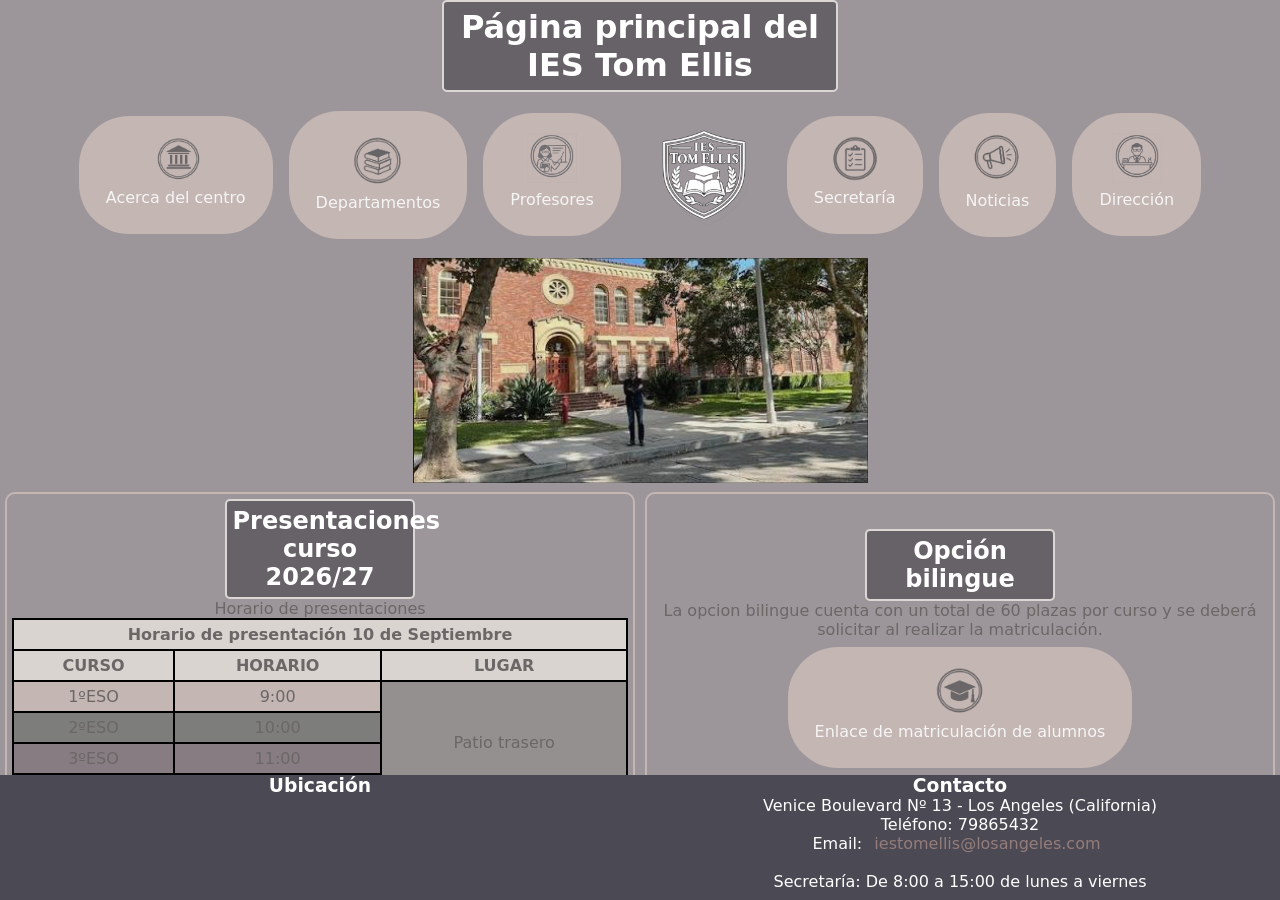
<file: entradaBlog3/index.html>
<!DOCTYPE html>
<html lang="en">

<head>
  <meta charset="UTF-8">
  <meta name="viewport" content="width=device-width, initial-scale=1.0">
  <title>IES Tom Ellis</title>
  <link rel="shortcut icon" href="images/icon.png" type="image/x-icon">
  <link rel="stylesheet" href="css/index.css">
  <link rel="stylesheet" href="css/footer.css">
  <link rel="stylesheet" href="css/global.css">
</head>

<body>
  <header>
    <div>
      <h1>Página principal del IES Tom Ellis</h1>
    </div>
    <nav>
      <div class="navs">
        <img src="images/acercaDelCentro.png" width="50px" alt="Icono de acerca del centro">
        <a href="acercaDelCentro.html" target="_blank" rel="noopener noreferrer">Acerca del centro</a>
      </div>
      <div class="navs">
        <img src="images/departamentos.png" width="50px" alt="Icono de departamentos">
        <a href="departamentos.html" target="_blank" rel="noopener noreferrer">Departamentos</a>
      </div>
      <div class="navs">
        <img src="images/profesores.png" width="50px" alt="Icono de profesores">
        <a href="profesores.html" target="_blank" rel="noopener noreferrer">Profesores</a>
      </div>
      <img src="images/icon.png" width="150px" alt="Icono del instituto">
      <div class="navs">
        <img src="images/secretaria.png" width="50px" alt="Icono de secretaria">
        <a href="secretaria.html" target="_blank" rel="noopener noreferrer">Secretaría</a>
      </div>
      <div class="navs">
        <img src="images/noticias.png" width="50px" alt="Icono de acerca de noticias">
        <a href="noticias.html" target="_blank" rel="noopener noreferrer">Noticias</a>
      </div>
      <div class="navs">
        <img src="images/direccion.png" width="50px" alt="Icono de direccion">
        <a href="direccion.html" target="_blank" rel="noopener noreferrer">Dirección</a>
      </div>
    </nav>
  </header>
  <main>
    <img src="images/highSchool.png" alt="Imagen de la puerta del instituto">
    <!-- <h2>Recientes:</h2> -->
    <div id="articles">
      <article>
        <h2>Presentaciones curso 2026/27</h2>
        <table>
          <caption>Horario de presentaciones</caption>
          <tr>
            <th colspan="3">Horario de presentación 10 de Septiembre</th>
          </tr>
          <tr>
            <th>CURSO</th>
            <th>HORARIO</th>
            <th>LUGAR</th>
          </tr>
          <tr>
            <td>1ºESO</td>
            <td>9:00</td>
            <td rowspan="4">Patio trasero</td>
          </tr>
          <tr>
            <td>2ºESO</td>
            <td>10:00</td>
          </tr>
          <tr>
            <td>3ºESO</td>
            <td>11:00</td>
          </tr>
          <tr>
            <td>4ºESO</td>
            <td>12:00</td>
          </tr>
        </table>
      </article>
      <article id="matriculacion">
        <h2>Opción bilingue</h2>
        <p>La opcion bilingue cuenta con un total de 60 plazas por curso y se deberá solicitar al realizar la
          matriculación.</p>
        <div class="navs">
          <img src="images/matriculacion.png" width="50px" alt="Icono de matriculación">
          <a href="matriculacion.html" target="_blank" rel="noopener noreferrer">Enlace de matriculación de alumnos</a>
        </div>
      </article>
    </div>
  </main>
  <footer>
    <div>
      <h3>Ubicación</h3>
      <iframe
        src="https://www.google.com/maps/embed?pb=!1m14!1m8!1m3!1d3308.140732836932!2d-118.46250326783323!3d33.988918765974326!3m2!1i1024!2i768!4f13.1!3m3!1m2!1s0x80c2ba958db49f7b%3A0x4893933c9c80469f!2sVenice%20Blvd.%20%26%20Abbot%20Kinney%20Blvd%2C%20Los%20Angeles%2C%20CA%2090291%2C%20EE.%20UU.!5e0!3m2!1ses!2ses!4v1793608085804!5m2!1ses!2ses"
        width="200" height="100" style="border:0;" allowfullscreen="" loading="lazy"
        referrerpolicy="strict-origin-when-cross-origin"></iframe>
    </div>
    <div>
      <h3>Contacto</h3>
      <ul>
        <li>Venice Boulevard Nº 13 - Los Angeles (California)</li>
        <li>Teléfono: 79865432</li>
        <li>Email: <a href="mailto:iestomellis@losangeles.com">iestomellis@losangeles.com</a></li>
        <br>
        <li>Secretaría: De 8:00 a 15:00 de lunes a viernes</li>
      </ul>
    </div>
  </footer>
</body>

</html>
</file>
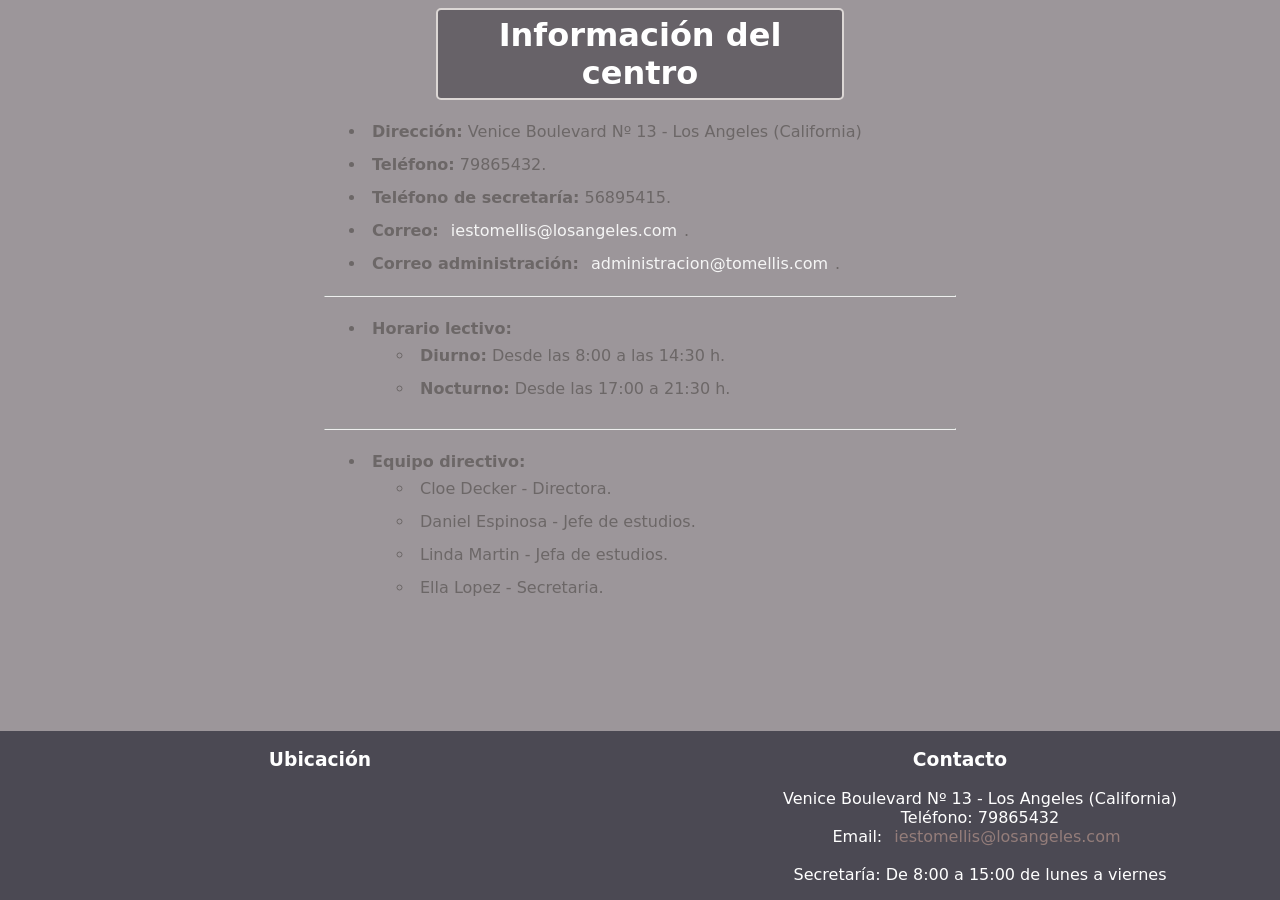
<file: entradaBlog3/acercaDelCentro.html>
<!DOCTYPE html>
<html lang="en">

<head>
  <meta charset="UTF-8">
  <meta name="viewport" content="width=device-width, initial-scale=1.0">
  <title>IES Tom Ellis - Acerca del centro</title>
  <link rel="shortcut icon" href="images/icon.png" type="image/x-icon">
  <link rel="stylesheet" href="css/acercaDelCentro.css">
  <link rel="stylesheet" href="css/global.css">
  <link rel="stylesheet" href="css/footer.css">
</head>

<body>
  <header>
    <h1>Información del centro</h1>
  </header>
  <main>
    <div id="mainDiv">
      <ul>
        <li><b>Dirección:</b> Venice Boulevard Nº 13 - Los Angeles (California)</li>
        <li><b>Teléfono:</b> 79865432.</li>
        <li><b>Teléfono de secretaría:</b> 56895415.</li>
        <li><b>Correo:</b> <a href="mailto:iestomellis@losangeles.com">iestomellis@losangeles.com</a>.</li>
        <li><b>Correo administración:</b> <a href="mailto:administracion@tomellis.com">administracion@tomellis.com</a>.
        </li>
      </ul>
      <hr>
      <ul>
        <li>
          <b>Horario lectivo:</b>
          <ul>
            <li><b>Diurno:</b> Desde las 8:00 a las 14:30 h.</li>
            <li><b>Nocturno:</b> Desde las 17:00 a 21:30 h.</li>
          </ul>
        </li>
      </ul>
      <hr>
      <ul>
        <li>
          <b>Equipo directivo:</b>
          <ul>
            <li>Cloe Decker - Directora.</li>
            <li>Daniel Espinosa - Jefe de estudios.</li>
            <li>Linda Martin - Jefa de estudios.</li>
            <li>Ella Lopez - Secretaria.</li>
          </ul>
        </li>
      </ul>
    </div>
  </main>
  <footer>
    <div>
      <h3>Ubicación</h3>
      <iframe
        src="https://www.google.com/maps/embed?pb=!1m14!1m8!1m3!1d3308.140732836932!2d-118.46250326783323!3d33.988918765974326!3m2!1i1024!2i768!4f13.1!3m3!1m2!1s0x80c2ba958db49f7b%3A0x4893933c9c80469f!2sVenice%20Blvd.%20%26%20Abbot%20Kinney%20Blvd%2C%20Los%20Angeles%2C%20CA%2090291%2C%20EE.%20UU.!5e0!3m2!1ses!2ses!4v1793608085804!5m2!1ses!2ses"
        width="200" height="100" style="border:0;" allowfullscreen="" loading="lazy"
        referrerpolicy="strict-origin-when-cross-origin"></iframe>
    </div>
    <div>
      <h3>Contacto</h3>
      <ul>
        <li>Venice Boulevard Nº 13 - Los Angeles (California)</li>
        <li>Teléfono: 79865432</li>
        <li>Email: <a href="mailto:iestomellis@losangeles.com">iestomellis@losangeles.com</a></li>
        <br>
        <li>Secretaría: De 8:00 a 15:00 de lunes a viernes</li>
      </ul>
    </div>
  </footer>
</body>

</html>
</file>
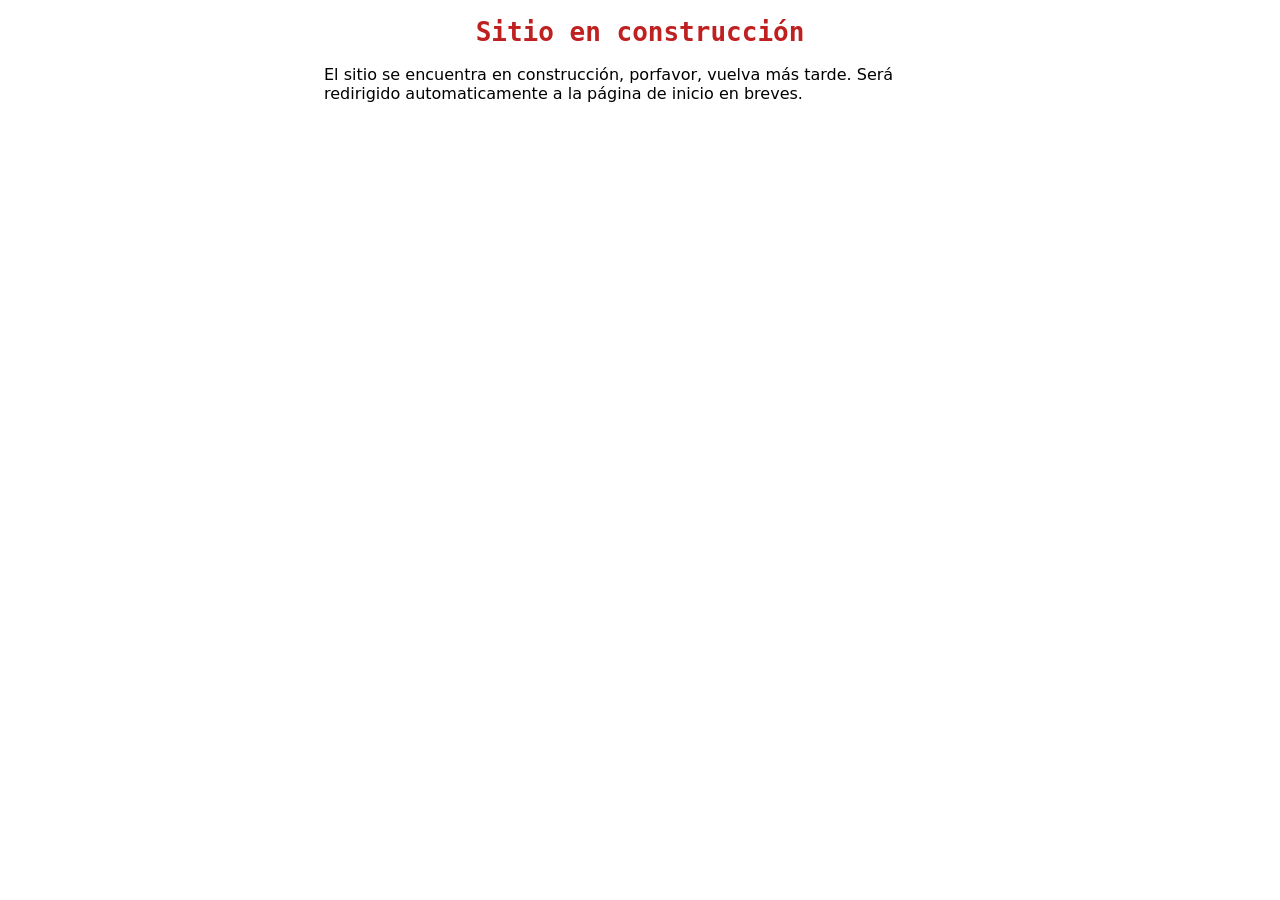
<file: entradaBlog3/construccion.html>
<!DOCTYPE html>
<html lang="en">

<head>
  <meta charset="UTF-8">
  <meta name="viewport" content="width=device-width, initial-scale=1.0">
  <title>IES Tom Ellis - Sitio en construcción</title>
  <link rel="shortcut icon" href="images/icon.png" type="image/x-icon">
  <link rel="stylesheet" href="css/construccion.css">
  <meta http-equiv="refresh" content="5; url=index.html">
</head>

<body>
  <main>
    <h1>Sitio en construcción</h1>
    <p>El sitio se encuentra en construcción, porfavor, vuelva más tarde. Será redirigido automaticamente a la página de
      inicio en breves.</p>
  </main>
</body>

</html>
</file>
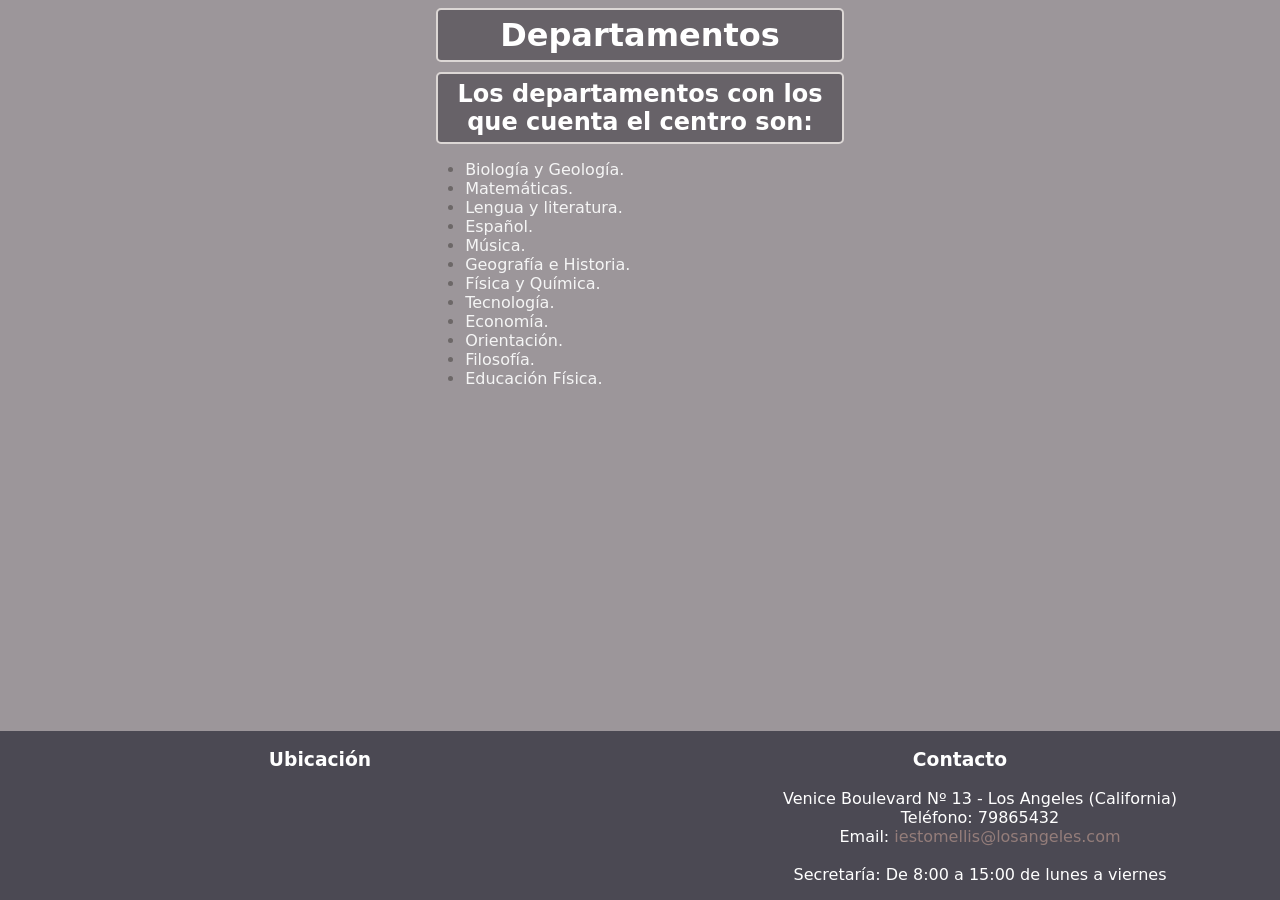
<file: entradaBlog3/departamentos.html>
<!DOCTYPE html>
<html lang="en">

<head>
  <meta charset="UTF-8">
  <meta name="viewport" content="width=device-width, initial-scale=1.0">
  <title>IES Tom Ellis - Departamentos</title>
  <link rel="shortcut icon" href="images/icon.png" type="image/x-icon">
  <link rel="stylesheet" href="css/departamentos.css">
  <link rel="stylesheet" href="css/footer.css">
  <link rel="stylesheet" href="css/global.css">
</head>

<body>
  <header>
    <h1>Departamentos</h1>
    <h2>Los departamentos con los que cuenta el centro son:</h2>
  </header>
  <main>
    <div>
      <ul>
        <li><a href="construccion.html" target="_blank" rel="noopener noreferrer">Biología y Geología.</a></li>
        <li><a href="construccion.html" target="_blank" rel="noopener noreferrer">Matemáticas.</a></li>
        <li><a href="construccion.html" target="_blank" rel="noopener noreferrer">Lengua y literatura.</a></li>
        <li><a href="construccion.html" target="_blank" rel="noopener noreferrer">Español.</a></li>
        <li><a href="construccion.html" target="_blank" rel="noopener noreferrer">Música.</a></li>
        <li><a href="construccion.html" target="_blank" rel="noopener noreferrer">Geografía e Historia.</a></li>
        <li><a href="construccion.html" target="_blank" rel="noopener noreferrer">Física y Química.</a></li>
        <li><a href="construccion.html" target="_blank" rel="noopener noreferrer">Tecnología.</a></li>
        <li><a href="construccion.html" target="_blank" rel="noopener noreferrer">Economía.</a></li>
        <li><a href="construccion.html" target="_blank" rel="noopener noreferrer">Orientación.</a></li>
        <li><a href="construccion.html" target="_blank" rel="noopener noreferrer">Filosofía.</a></li>
        <li><a href="construccion.html" target="_blank" rel="noopener noreferrer">Educación Física.</a></li>
      </ul>
    </div>
  </main>
  <footer>
    <div>
      <h3>Ubicación</h3>
      <iframe
        src="https://www.google.com/maps/embed?pb=!1m14!1m8!1m3!1d3308.140732836932!2d-118.46250326783323!3d33.988918765974326!3m2!1i1024!2i768!4f13.1!3m3!1m2!1s0x80c2ba958db49f7b%3A0x4893933c9c80469f!2sVenice%20Blvd.%20%26%20Abbot%20Kinney%20Blvd%2C%20Los%20Angeles%2C%20CA%2090291%2C%20EE.%20UU.!5e0!3m2!1ses!2ses!4v1793608085804!5m2!1ses!2ses"
        width="200" height="100" style="border:0;" allowfullscreen="" loading="lazy"
        referrerpolicy="strict-origin-when-cross-origin"></iframe>
    </div>
    <div>
      <h3>Contacto</h3>
      <ul>
        <li>Venice Boulevard Nº 13 - Los Angeles (California)</li>
        <li>Teléfono: 79865432</li>
        <li>Email: <a href="mailto:iestomellis@losangeles.com">iestomellis@losangeles.com</a></li>
        <br>
        <li>Secretaría: De 8:00 a 15:00 de lunes a viernes</li>
      </ul>
    </div>
  </footer>
</body>

</html>
</file>
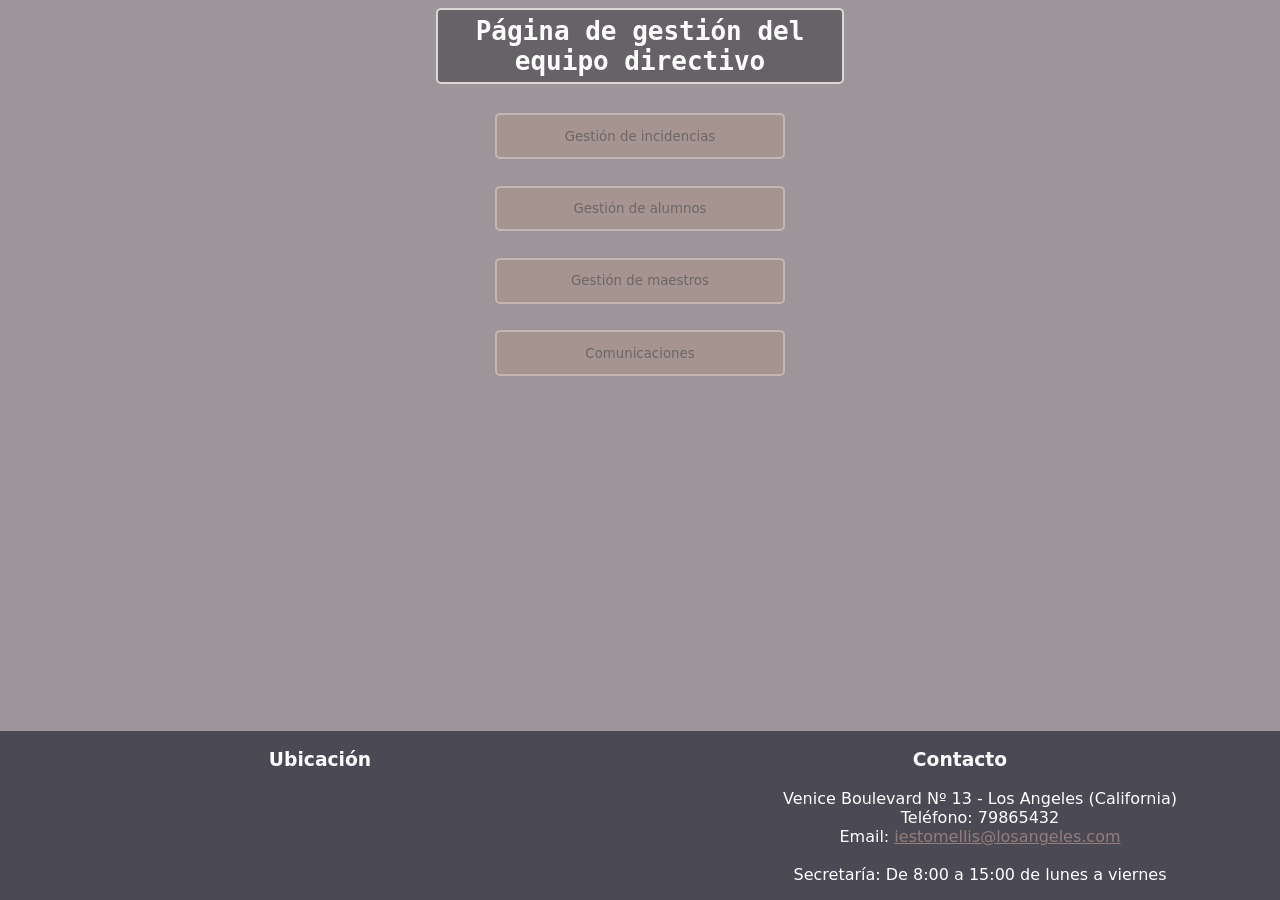
<file: entradaBlog3/direccion.html>
<!DOCTYPE html>
<html lang="en">
<head>
  <meta charset="UTF-8">
  <meta name="viewport" content="width=device-width, initial-scale=1.0">
  <title>IES Tom Ellis - Dirección</title>
  <link rel="stylesheet" href="css/direccion.css">
  <link rel="stylesheet" href="css/footer.css">
  <link rel="stylesheet" href="css/global.css">
</head>
<body>
  <header>
    <h1>Página de gestión del equipo directivo</h1>
  </header>
  <main>
    <div>
      <button>Gestión de incidencias</button>
      <button>Gestión de alumnos</button>
      <button>Gestión de maestros</button>
      <button>Comunicaciones</button>
    </div>
  </main>
  <footer>
    <div>
      <h3>Ubicación</h3>
      <iframe
        src="https://www.google.com/maps/embed?pb=!1m14!1m8!1m3!1d3308.140732836932!2d-118.46250326783323!3d33.988918765974326!3m2!1i1024!2i768!4f13.1!3m3!1m2!1s0x80c2ba958db49f7b%3A0x4893933c9c80469f!2sVenice%20Blvd.%20%26%20Abbot%20Kinney%20Blvd%2C%20Los%20Angeles%2C%20CA%2090291%2C%20EE.%20UU.!5e0!3m2!1ses!2ses!4v1793608085804!5m2!1ses!2ses"
        width="200" height="100" style="border:0;" allowfullscreen="" loading="lazy"
        referrerpolicy="strict-origin-when-cross-origin"></iframe>
    </div>
    <div>
      <h3>Contacto</h3>
      <ul>
        <li>Venice Boulevard Nº 13 - Los Angeles (California)</li>
        <li>Teléfono: 79865432</li>
        <li>Email: <a href="mailto:iestomellis@losangeles.com">iestomellis@losangeles.com</a></li>
        <br>
        <li>Secretaría: De 8:00 a 15:00 de lunes a viernes</li>
      </ul>
    </div>
  </footer>
</body>
</html>
</file>
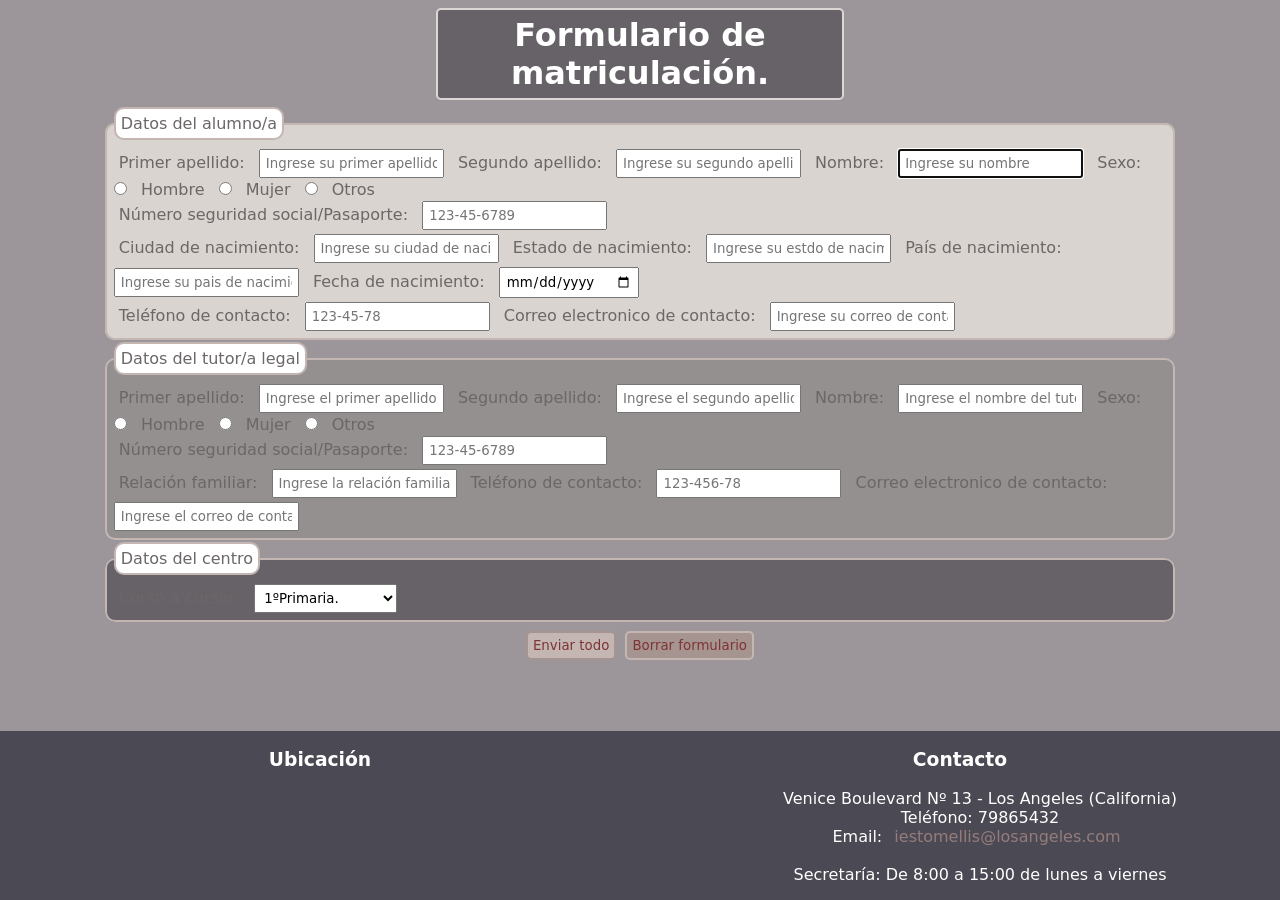
<file: entradaBlog3/matriculacion.html>
<!DOCTYPE html>
<html lang="en">

<head>
  <meta charset="UTF-8">
  <meta name="viewport" content="width=device-width, initial-scale=1.0">
  <title>IES Tom Ellis - Matriculación</title>
  <link rel="shortcut icon" href="images/icon.png" type="image/x-icon">
  <link rel="stylesheet" href="css/matriculacion.css">
  <link rel="stylesheet" href="css/footer.css">
  <link rel="stylesheet" href="css/global.css">
</head>

<body>
  <header>
    <h1>Formulario de matriculación.</h1>
  </header>
  <main>
    <form action="matriculacion.html" method="post">
      <fieldset id="datosAlumno">
        <legend>Datos del alumno/a</legend>
        <label for="primerApellido">Primer apellido:</label>
        <input type="text" name="primerApellido" maxlength="70" minlength="3" required placeholder="Ingrese su primer apellido">
        <label for="segundoApellido">Segundo apellido:</label>
        <input type="text" name="segundoApellido" maxlength="70" minlength="3" placeholder="Ingrese su segundo apellido">
        <label for="name">Nombre:</label>
        <input type="text" name="nombre" max="70" minlength="3" required autofocus placeholder="Ingrese su nombre">
        <label for="sexo">Sexo:</label>
        <input type="radio" name="sexo" required>
        <p>Hombre</p>
        <input type="radio" name="sexo" required>
        <p>Mujer</p>
        <input type="radio" name="sexo" required>
        <p>Otros</p>
        <br>
        <label for="idPasaporte">Número seguridad social/Pasaporte:</label>
        <input type="text" name="idPasaporte" placeholder="123-45-6789" pattern="\d{3}-\d{2}-\d{4}" required>
        <br>
        <label for="ciudadNacimiento">Ciudad de nacimiento:</label>
        <input type="text" name="ciudadNacimiento" maxlength="60" minlength="3" required placeholder="Ingrese su ciudad de nacimiento">
        <label for="estadoNacimiento">Estado de nacimiento:</label>
        <input type="text" maxlength="60" minlength="3" required placeholder="Ingrese su estdo de nacimiento">
        <label for="paisNacimiento">País de nacimiento:</label>
        <input type="text" maxlength="50" minlength="3" required placeholder="Ingrese su pais de nacimiento">
        <label for="fechaNacimiento">Fecha de nacimiento:</label>
        <input type="date" name="fechaNacimiento" required>
        <br>
        <label for="telefonoContacto">Teléfono de contacto:</label>
        <input type="tel" name="telefonoContacto" placeholder="123-45-78" pattern="\d{3}-\d{2}-\d{2}" required>
        <label for="correoContacto">Correo electronico de contacto:</label>
        <input type="email" name="correoContacto" minlength="3" required placeholder="Ingrese su correo de contacto">
      </fieldset>
      <fieldset id="datosTutor">
        <legend>Datos del tutor/a legal</legend>
        <label for="primerApellidoTutor">Primer apellido:</label>
        <input type="text" name="primerApellidoTutor" maxlength="70" minlength="3" required placeholder="Ingrese el primer apellido del tutor">
        <label for="segundoApellidoTutor">Segundo apellido:</label>
        <input type="text" name="segundoApellidoTutor" maxlength="70" minlength="3" placeholder="Ingrese el segundo apellido del tutor">
        <label for="nameTutor">Nombre:</label>
        <input type="text" name="nombreTutor" max="70" minlength="3" required placeholder="Ingrese el nombre del tutor">
        <label for="sexoTutor">Sexo:</label>
        <input type="radio" name="sexoTutor">
        <p>Hombre</p>
        <input type="radio" name="sexoTutor">
        <p>Mujer</p>
        <input type="radio" name="sexoTutor">
        <p>Otros</p>
        <br>
        <label for="idPasaporteTutor">Número seguridad social/Pasaporte:</label>
        <input type="text" name="idPasaporteTutor" placeholder="123-45-6789" minlength="11" maxlength="11"
          pattern="\d{3}-\d{2}-\d{4}" required>
        <br>
        <label for="relacionFamiliarTutor">Relación familiar:</label>
        <input type="text" name="relacionFamiliarTutor" maxlength="30" minlength="3" required placeholder="Ingrese la relación familiar con el tutor">
        <label for="telefonoContactoTutor">Teléfono de contacto:</label>
        <input type="tel" name="telefonoContactoTutor" placeholder="123-456-78" pattern="\d{3}-\d{2}-\d{2}" required>
        <label for="correoContactoTutor">Correo electronico de contacto:</label>
        <input type="email" name="correoContactoTutor" minlength="3" required placeholder="Ingrese el correo de contacto del tutor">
      </fieldset>
      <fieldset id="datosCentro">
        <legend>Datos del centro</legend>
        <label for="curso">Curso a cursar:</label>
        <select name="cursoACursar" required>
          <optgroup label="Educación primaria:">
            <option value="primeroPrimaria">1ºPrimaria.</option>
            <option value="segundoPrimaria">2ºPrimaria.</option>
            <option value="terceroPrimaria">3ºPrimaria.</option>
            <option value="cuartoPrimaria">4ºPrimaria.</option>
            <option value="quintoPrimaria">5ºPrimaria.</option>
            <option value="sextoPrimaria">6ºPrimaria.</option>
          </optgroup>
          <optgroup label="Educación secundaria:">
            <option value="primeroSecundaria">1ºSecundaria.</option>
            <option value="segundoSecundaria">2ºSecundaria.</option>
            <option value="terceroSecundaria">3ºSecundaria.</option>
            <option value="cuartoSecundaria">4ºSecundaria.</option>
          </optgroup>
        </select>
      </fieldset>
      <div>
        <button type="submit">Enviar todo</button>
        <button type="reset">Borrar formulario</button>
      </div>
    </form>
  </main>
  <footer>
    <div>
      <h3>Ubicación</h3>
      <iframe
        src="https://www.google.com/maps/embed?pb=!1m14!1m8!1m3!1d3308.140732836932!2d-118.46250326783323!3d33.988918765974326!3m2!1i1024!2i768!4f13.1!3m3!1m2!1s0x80c2ba958db49f7b%3A0x4893933c9c80469f!2sVenice%20Blvd.%20%26%20Abbot%20Kinney%20Blvd%2C%20Los%20Angeles%2C%20CA%2090291%2C%20EE.%20UU.!5e0!3m2!1ses!2ses!4v1793608085804!5m2!1ses!2ses"
        width="200" height="100" style="border:0;" allowfullscreen="" loading="lazy"
        referrerpolicy="strict-origin-when-cross-origin"></iframe>
    </div>
    <div>
      <h3>Contacto</h3>
      <ul>
        <li>Venice Boulevard Nº 13 - Los Angeles (California)</li>
        <li>Teléfono: 79865432</li>
        <li>Email: <a href="mailto:iestomellis@losangeles.com">iestomellis@losangeles.com</a></li>
        <br>
        <li>Secretaría: De 8:00 a 15:00 de lunes a viernes</li>
      </ul>
    </div>
  </footer>
</body>

</html>
</file>
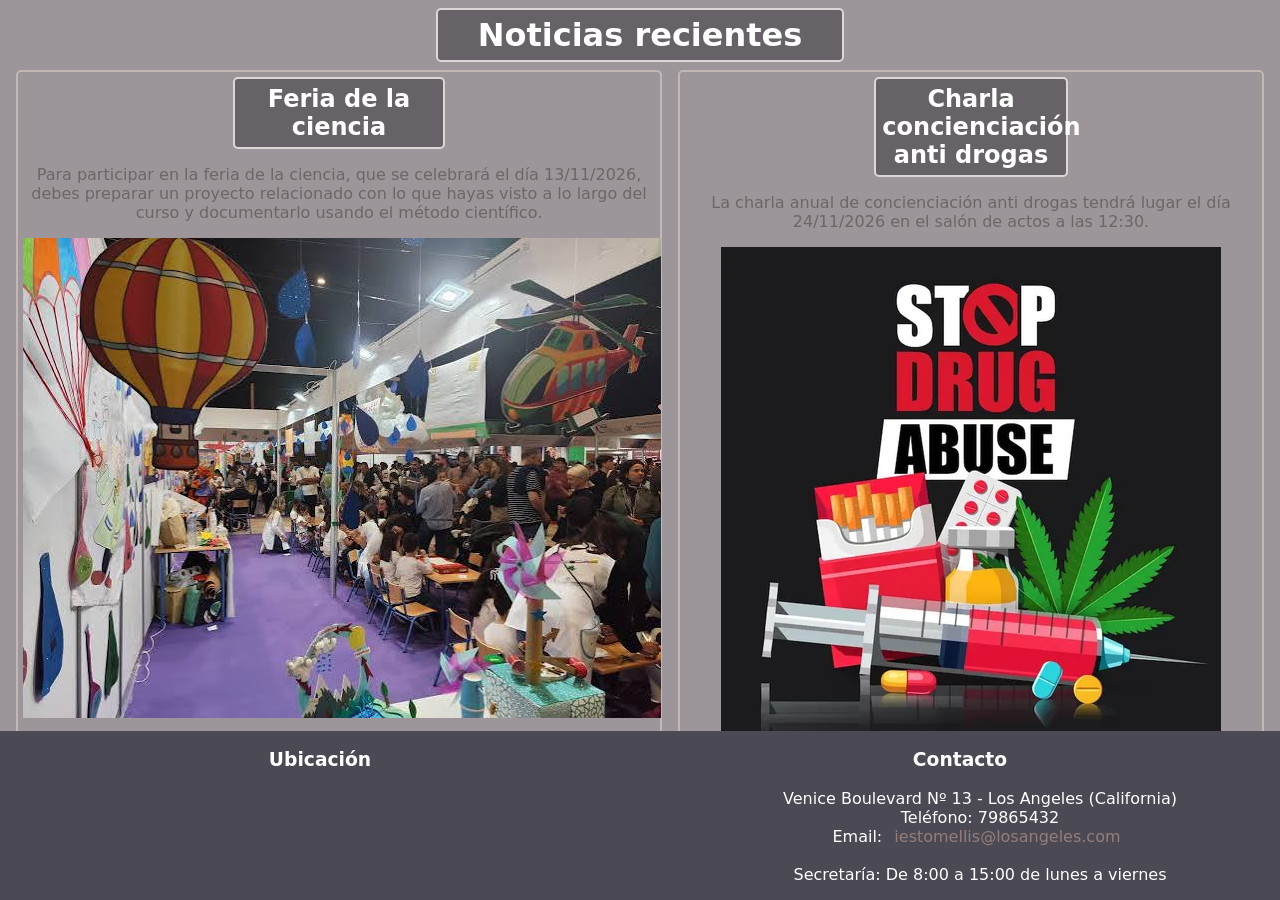
<file: entradaBlog3/noticias.html>
<!DOCTYPE html>
<html lang="en">

<head>
  <meta charset="UTF-8">
  <meta name="viewport" content="width=device-width, initial-scale=1.0">
  <title>IES Tom Ellis - Noticias</title>
  <link rel="shortcut icon" href="images/icon.png" type="image/x-icon">
  <link rel="stylesheet" href="css/noticias.css">
  <link rel="stylesheet" href="css/footer.css">
  <link rel="stylesheet" href="css/global.css">
</head>

<body>
  <header>
    <h1>Noticias recientes</h1>
  </header>
  <main>
    <article>
      <h2>Feria de la ciencia</h2>
      <p>Para participar en la feria de la ciencia, que se celebrará el día 13/11/2026, debes preparar un proyecto
        relacionado con lo que hayas visto a lo largo del curso y documentarlo usando el método científico.</p>
      <img src="images/feriaCiencia.jpg" alt="Imagen de la feria de la ciencia">
    </article>
    <article>
      <h2>Charla concienciación anti drogas</h2>
      <p>La charla anual de concienciación anti drogas tendrá lugar el día 24/11/2026 en el salón de actos a las 12:30.
      </p>
      <img src="images/charlaAntiDrogas.webp" alt="Charla anti drogas">
    </article>
  </main>
  <footer>
    <div>
      <h3>Ubicación</h3>
      <iframe
        src="https://www.google.com/maps/embed?pb=!1m14!1m8!1m3!1d3308.140732836932!2d-118.46250326783323!3d33.988918765974326!3m2!1i1024!2i768!4f13.1!3m3!1m2!1s0x80c2ba958db49f7b%3A0x4893933c9c80469f!2sVenice%20Blvd.%20%26%20Abbot%20Kinney%20Blvd%2C%20Los%20Angeles%2C%20CA%2090291%2C%20EE.%20UU.!5e0!3m2!1ses!2ses!4v1793608085804!5m2!1ses!2ses"
        width="200" height="100" style="border:0;" allowfullscreen="" loading="lazy"
        referrerpolicy="strict-origin-when-cross-origin"></iframe>
    </div>
    <div>
      <h3>Contacto</h3>
      <ul>
        <li>Venice Boulevard Nº 13 - Los Angeles (California)</li>
        <li>Teléfono: 79865432</li>
        <li>Email: <a href="mailto:iestomellis@losangeles.com">iestomellis@losangeles.com</a></li>
        <br>
        <li>Secretaría: De 8:00 a 15:00 de lunes a viernes</li>
      </ul>
    </div>
  </footer>
</body>

</html>
</file>
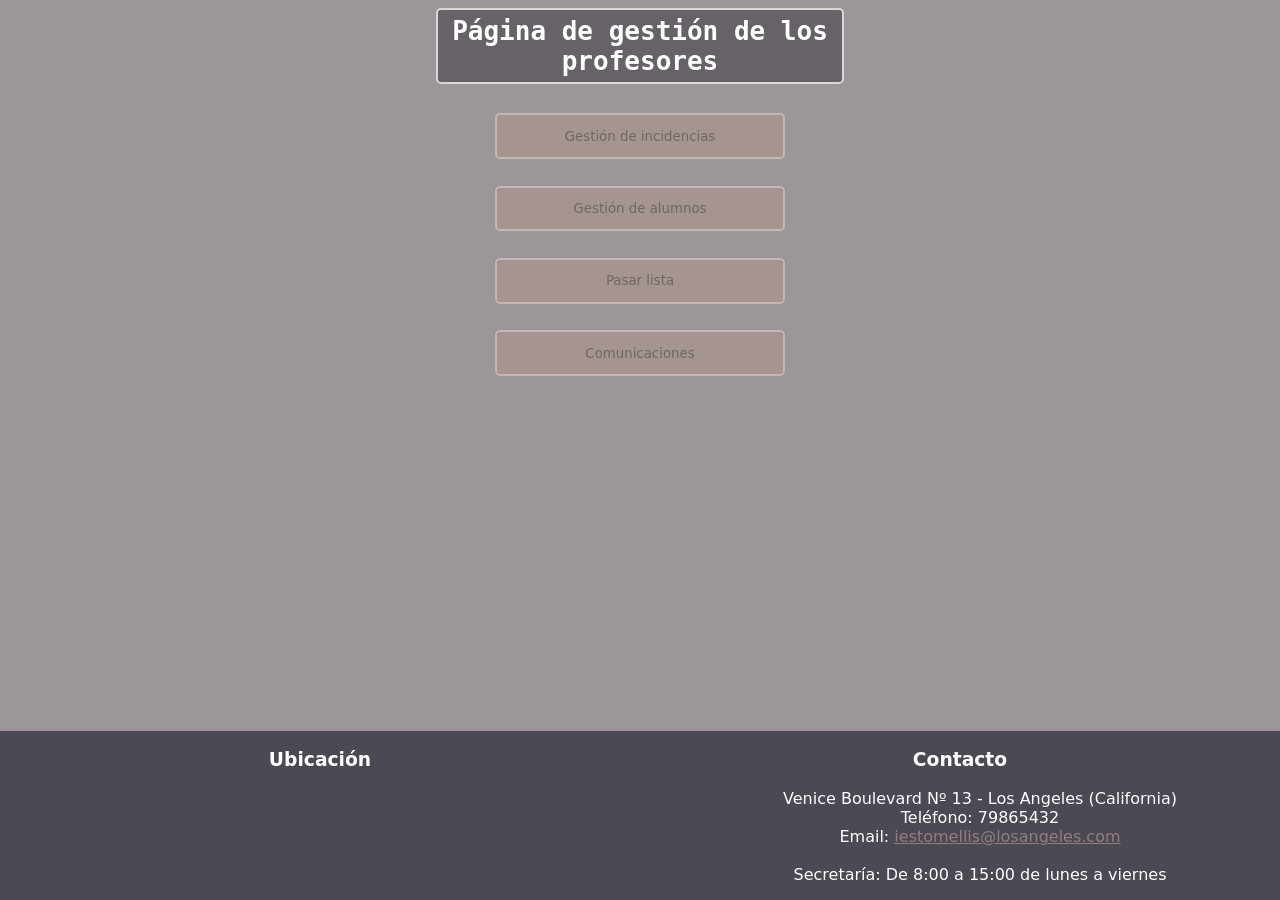
<file: entradaBlog3/profesores.html>
<!DOCTYPE html>
<html lang="en">

<head>
  <meta charset="UTF-8">
  <meta name="viewport" content="width=device-width, initial-scale=1.0">
  <title>IES Tom Ellis - Profesores</title>
  <link rel="stylesheet" href="css/profesores.css">
  <link rel="stylesheet" href="css/footer.css">
  <link rel="stylesheet" href="css/global.css">
</head>

<body>
  <header>
    <h1>Página de gestión de los profesores</h1>
  </header>
  <main>
    <div>
      <button>Gestión de incidencias</button>
      <button>Gestión de alumnos</button>
      <button>Pasar lista</button>
      <button>Comunicaciones</button>
    </div>
  </main>
  <footer>
    <div>
      <h3>Ubicación</h3>
      <iframe
        src="https://www.google.com/maps/embed?pb=!1m14!1m8!1m3!1d3308.140732836932!2d-118.46250326783323!3d33.988918765974326!3m2!1i1024!2i768!4f13.1!3m3!1m2!1s0x80c2ba958db49f7b%3A0x4893933c9c80469f!2sVenice%20Blvd.%20%26%20Abbot%20Kinney%20Blvd%2C%20Los%20Angeles%2C%20CA%2090291%2C%20EE.%20UU.!5e0!3m2!1ses!2ses!4v1793608085804!5m2!1ses!2ses"
        width="200" height="100" style="border:0;" allowfullscreen="" loading="lazy"
        referrerpolicy="strict-origin-when-cross-origin"></iframe>
    </div>
    <div>
      <h3>Contacto</h3>
      <ul>
        <li>Venice Boulevard Nº 13 - Los Angeles (California)</li>
        <li>Teléfono: 79865432</li>
        <li>Email: <a href="mailto:iestomellis@losangeles.com">iestomellis@losangeles.com</a></li>
        <br>
        <li>Secretaría: De 8:00 a 15:00 de lunes a viernes</li>
      </ul>
    </div>
  </footer>
</body>

</html>
</file>
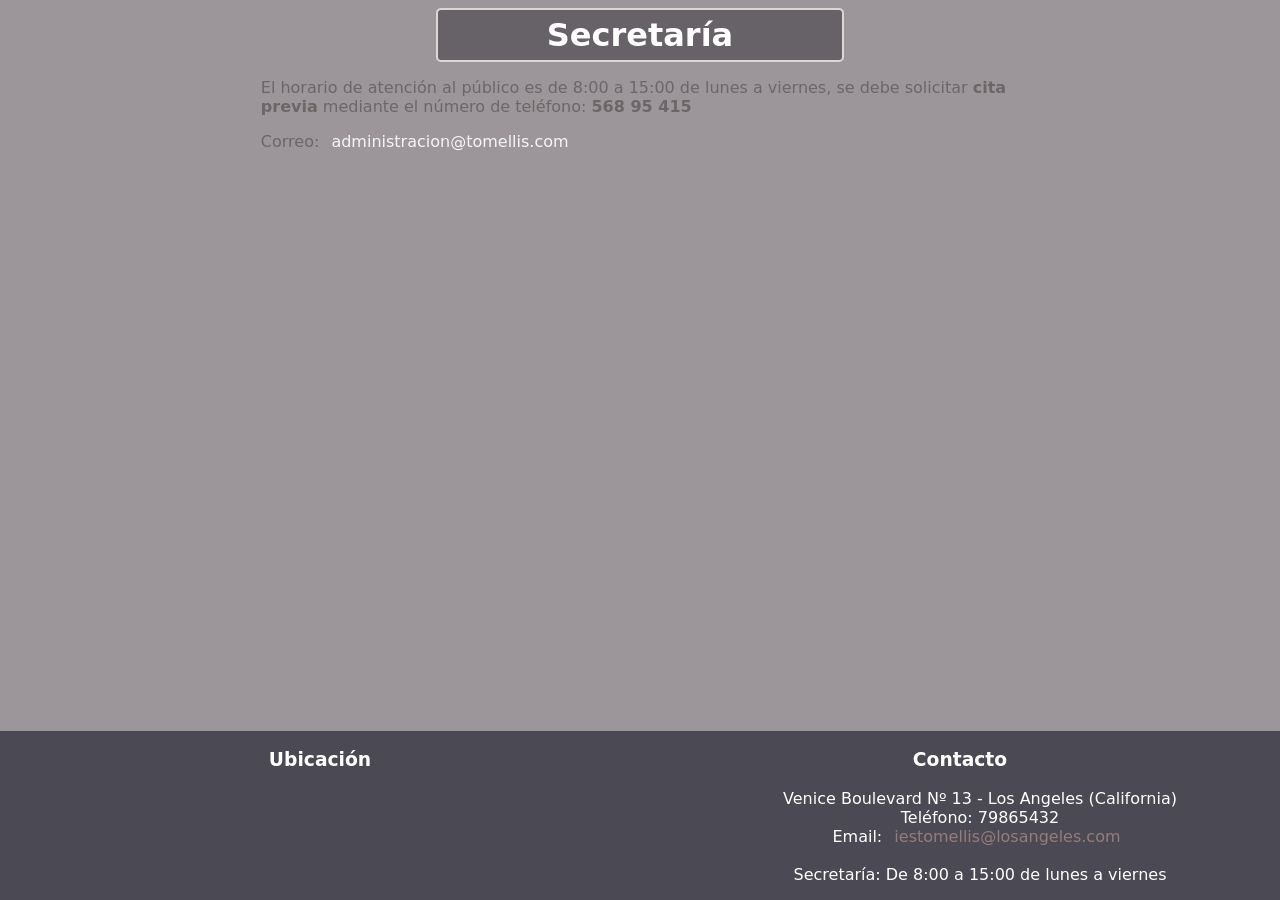
<file: entradaBlog3/secretaria.html>
<!DOCTYPE html>
<html lang="en">

<head>
  <meta charset="UTF-8">
  <meta name="viewport" content="width=device-width, initial-scale=1.0">
  <title>IES Tom Ellis - Secretaria</title>
  <link rel="shortcut icon" href="images/icon.png" type="image/x-icon">
  <link rel="stylesheet" href="css/secretaria.css">
  <link rel="stylesheet" href="css/footer.css">
  <link rel="stylesheet" href="css/global.css">
</head>

<body>
  <header>
    <h1>Secretaría</h1>
  </header>
  <main>
    <p>El horario de atención al público es de 8:00 a 15:00 de lunes a viernes, se debe solicitar <b>cita previa</b>
      mediante el número de teléfono: <b>568 95 415</b></p>
    <p>Correo: <a href="mailto:administracion@tomellis.com">administracion@tomellis.com</a></p>
  </main>
  <footer>
    <div>
      <h3>Ubicación</h3>
      <iframe
        src="https://www.google.com/maps/embed?pb=!1m14!1m8!1m3!1d3308.140732836932!2d-118.46250326783323!3d33.988918765974326!3m2!1i1024!2i768!4f13.1!3m3!1m2!1s0x80c2ba958db49f7b%3A0x4893933c9c80469f!2sVenice%20Blvd.%20%26%20Abbot%20Kinney%20Blvd%2C%20Los%20Angeles%2C%20CA%2090291%2C%20EE.%20UU.!5e0!3m2!1ses!2ses!4v1793608085804!5m2!1ses!2ses"
        width="200" height="100" style="border:0;" allowfullscreen="" loading="lazy"
        referrerpolicy="strict-origin-when-cross-origin"></iframe>
    </div>
    <div>
      <h3>Contacto</h3>
      <ul>
        <li>Venice Boulevard Nº 13 - Los Angeles (California)</li>
        <li>Teléfono: 79865432</li>
        <li>Email: <a href="mailto:iestomellis@losangeles.com">iestomellis@losangeles.com</a></li>
        <br>
        <li>Secretaría: De 8:00 a 15:00 de lunes a viernes</li>
      </ul>
    </div>
  </footer>
</body>

</html>
</file>
<file: entradaBlog3/css/index.css>
* {
  box-sizing: border-box;
  margin: 0;
  padding: 0;
  font-family: system-ui, -apple-system, BlinkMacSystemFont, 'Segoe UI', Roboto, Oxygen, Ubuntu, Cantarell, 'Open Sans', 'Helvetica Neue', sans-serif;
}

body {
  min-height: 100vh;
  display: flex;
  flex-direction: column;
}

main {
  flex: 1;
}

header > div {
  display: flex;
  text-align: center;
  max-width: none;
}

nav {
  display: flex;
  align-items: center;
  justify-content: center;
  padding: 5px;
  margin: 2px;
}

a {
  padding: 5px;
  margin: 2px;
  text-decoration: none;
  color: whitesmoke;
}

main {
  text-align: center;
}

#articles {
  display: flex;
  max-width: none;
}

article {
  width: 50%;
  border: 2px solid #c4b6b3;
  border-radius: 10px;
  margin: 5px;
  padding: 5px;
  text-align: center;
  max-width: none;
  -webkit-border-radius: 10px;
  -moz-border-radius: 10px;
  -ms-border-radius: 10px;
  -o-border-radius: 10px;
}

table {
  border: 2px solid black;
  border-collapse: collapse;
  width: 100%;
}

tr, th, td {
  border: 2px solid black;
  padding: 5px;
}

th {
  background-color: #d9d4d0;
}

tr:nth-child(3) td:last-of-type {
  background-color: #94908f;
}

tr:nth-child(3) {
  background-color: #c4b6b3;
}

tr:nth-child(4) {
  background-color: #7d7d7b;
}

tr:nth-child(5) {
  background-color: #877c82;
}

tr:nth-child(6) {
  background-color: #43414c;
}

.navs {
  display: flex;
  flex-direction: column;
  justify-content: center;
  align-items: center;
  background-color: #c4b6b3;
  padding: 20px;
  margin: 8px;
  border-radius: 50px;
  -webkit-border-radius: 50px;
  -moz-border-radius: 50px;
  -ms-border-radius: 50px;
  -o-border-radius: 50px;
}

#matriculacion {
  display: flex;
  flex-direction: column;
  justify-content: center;
  align-items: center;
}
</file>
<file: entradaBlog3/css/footer.css>
footer {
  display: flex;
  position: fixed;
  bottom: 0;
  width: 100%;
  background-color: #4b4953;
  left: 0;
  color: white;
}

footer a {
  color: #947d7a;
}

footer div {
  text-align: center;
  width: 50%;
  margin: 0 auto;
}

footer ul {
  list-style-type: none;
}
</file>
<file: entradaBlog3/css/global.css>
body {
  background-color: #9c969a;
  color: #6c6767;
}

h1, h2 {
  background-color: #676268;
  color: white;
  text-align: center;
  width: 31%;
  padding: 6px;
  margin: 0 auto;
  border: 2px solid #dcd7d5;
  border-radius: 5px;
  -webkit-border-radius: 5px;
  -moz-border-radius: 5px;
  -ms-border-radius: 5px;
  -o-border-radius: 5px;
}
</file>
<file: entradaBlog3/css/acercaDelCentro.css>
* {
  font-family: system-ui, -apple-system, BlinkMacSystemFont, 'Segoe UI', Roboto, Oxygen, Ubuntu, Cantarell, 'Open Sans', 'Helvetica Neue', sans-serif;
}

#mainDiv {
  width: 50%;
  margin: 0 auto;
}

#mainDiv ul li {
  padding: 6px;
  margin: 2px;
}

a {
  padding: 5px;
  margin: 2px;
  text-decoration: none;
  color: whitesmoke;
}
</file>
<file: entradaBlog3/css/construccion.css>
* {
  font-family: system-ui, -apple-system, BlinkMacSystemFont, 'Segoe UI', Roboto, Oxygen, Ubuntu, Cantarell, 'Open Sans', 'Helvetica Neue', sans-serif;
}

h1 {
  font-family: monospace;
  color: rgb(191, 33, 33);
  width: 100%;
  text-align: center;
}

p {
  width: 50%;
  margin: 0 auto;
}
</file>
<file: entradaBlog3/css/departamentos.css>
* {
  font-family: system-ui, -apple-system, BlinkMacSystemFont, 'Segoe UI', Roboto, Oxygen, Ubuntu, Cantarell, 'Open Sans', 'Helvetica Neue', sans-serif;
}

a {
  text-decoration: none;
  color: whitesmoke;
}

header {
  display: flex;
  flex-direction: column;
  gap: 10px;
}

div {
  width: 34%;
  margin: 0 auto;
}
</file>
<file: entradaBlog3/css/direccion.css>
* {
  font-family: system-ui, -apple-system, BlinkMacSystemFont, 'Segoe UI', Roboto, Oxygen, Ubuntu, Cantarell, 'Open Sans', 'Helvetica Neue', sans-serif;
}

h1 {
  font-family: monospace;
}

header {
  margin-bottom: 1em;
}

main div {
  display: flex;
  flex-direction: column;
  text-align: center;
  width: 25%;
  margin: 0 auto;
}

button {
  margin: 1em;
  padding: 1em;
  border: 2px solid #c4b6b3;
  border-radius: 5px;
  color: #6c6767;
  -webkit-border-radius: 5px;
  -moz-border-radius: 5px;
  -ms-border-radius: 5px;
  -o-border-radius: 5px;
  background-color: #a69490;
}
</file>
<file: entradaBlog3/css/matriculacion.css>
* {
  font-family: system-ui, -apple-system, BlinkMacSystemFont, 'Segoe UI', Roboto, Oxygen, Ubuntu, Cantarell, 'Open Sans', 'Helvetica Neue', sans-serif;
}

form p {
  display: inline;
}

legend {
  border: 2px solid #c4b6b3;
}

fieldset, legend {
  border: 2px solid #c4b6b3;
  background-color: white;
  border-radius: 10px;
  -webkit-border-radius: 10px;
  -moz-border-radius: 10px;
  -ms-border-radius: 10px;
  -o-border-radius: 10px;
}

form {
  padding: 5px;
  width: 85%;
  margin: 0 auto;
}

form * {
  padding: 5px;
  margin: 2px;
}

form > div {
  text-align: center;
}

#datosAlumno {
  background-color: #d9d4d0;
}

#datosTutor {
  background-color: #94908f;
}

#datosCentro {
  background-color: #676268;
}

button {
  color: #7f3434;
}

button:first-of-type {
  border: 2px solid #a69490;
  background-color: #c4b6b3;
  border-radius: 5px;
  -webkit-border-radius: 5px;
  -moz-border-radius: 5px;
  -ms-border-radius: 5px;
  -o-border-radius: 5px;
}

button:last-of-type {
  border: 2px solid #c4b6b3;
  border-radius: 5px;
  -webkit-border-radius: 5px;
  -moz-border-radius: 5px;
  -ms-border-radius: 5px;
  -o-border-radius: 5px;
  background-color: #a69490;
}

a {
  padding: 5px;
  margin: 2px;
  text-decoration: none;
  color: #947d7a;
}
</file>
<file: entradaBlog3/css/noticias.css>
* {
  font-family: system-ui, -apple-system, BlinkMacSystemFont, 'Segoe UI', Roboto, Oxygen, Ubuntu, Cantarell, 'Open Sans', 'Helvetica Neue', sans-serif;
}

main {
  display: flex;
}

article {
  padding: 5px;
  margin: 8px;
  width: 50%;
  text-align: center;
  border: 2px solid #c4b6b3;
  border-radius: 5px;
  -webkit-border-radius: 5px;
  -moz-border-radius: 5px;
  -ms-border-radius: 5px;
  -o-border-radius: 5px;
}

a {
  padding: 5px;
  margin: 2px;
  text-decoration: none;
  color: #947d7a;
}
</file>
<file: entradaBlog3/css/profesores.css>
* {
  font-family: system-ui, -apple-system, BlinkMacSystemFont, 'Segoe UI', Roboto, Oxygen, Ubuntu, Cantarell, 'Open Sans', 'Helvetica Neue', sans-serif;
}

h1 {
  font-family: monospace;
}

header {
  margin-bottom: 1em;
}

main div {
  display: flex;
  flex-direction: column;
  text-align: center;
  width: 25%;
  margin: 0 auto;
}

button {
  margin: 1em;
  padding: 1em;
  border: 2px solid #c4b6b3;
  border-radius: 5px;
  color: #6c6767;
  -webkit-border-radius: 5px;
  -moz-border-radius: 5px;
  -ms-border-radius: 5px;
  -o-border-radius: 5px;
  background-color: #a69490;
}
</file>
<file: entradaBlog3/css/secretaria.css>
* {
  font-family: system-ui, -apple-system, BlinkMacSystemFont, 'Segoe UI', Roboto, Oxygen, Ubuntu, Cantarell, 'Open Sans', 'Helvetica Neue', sans-serif;
}

main {
  width: 60%;
  margin: 0 auto;
}

a {
  padding: 5px;
  margin: 2px;
  text-decoration: none;
  color: whitesmoke;
}
</file>
